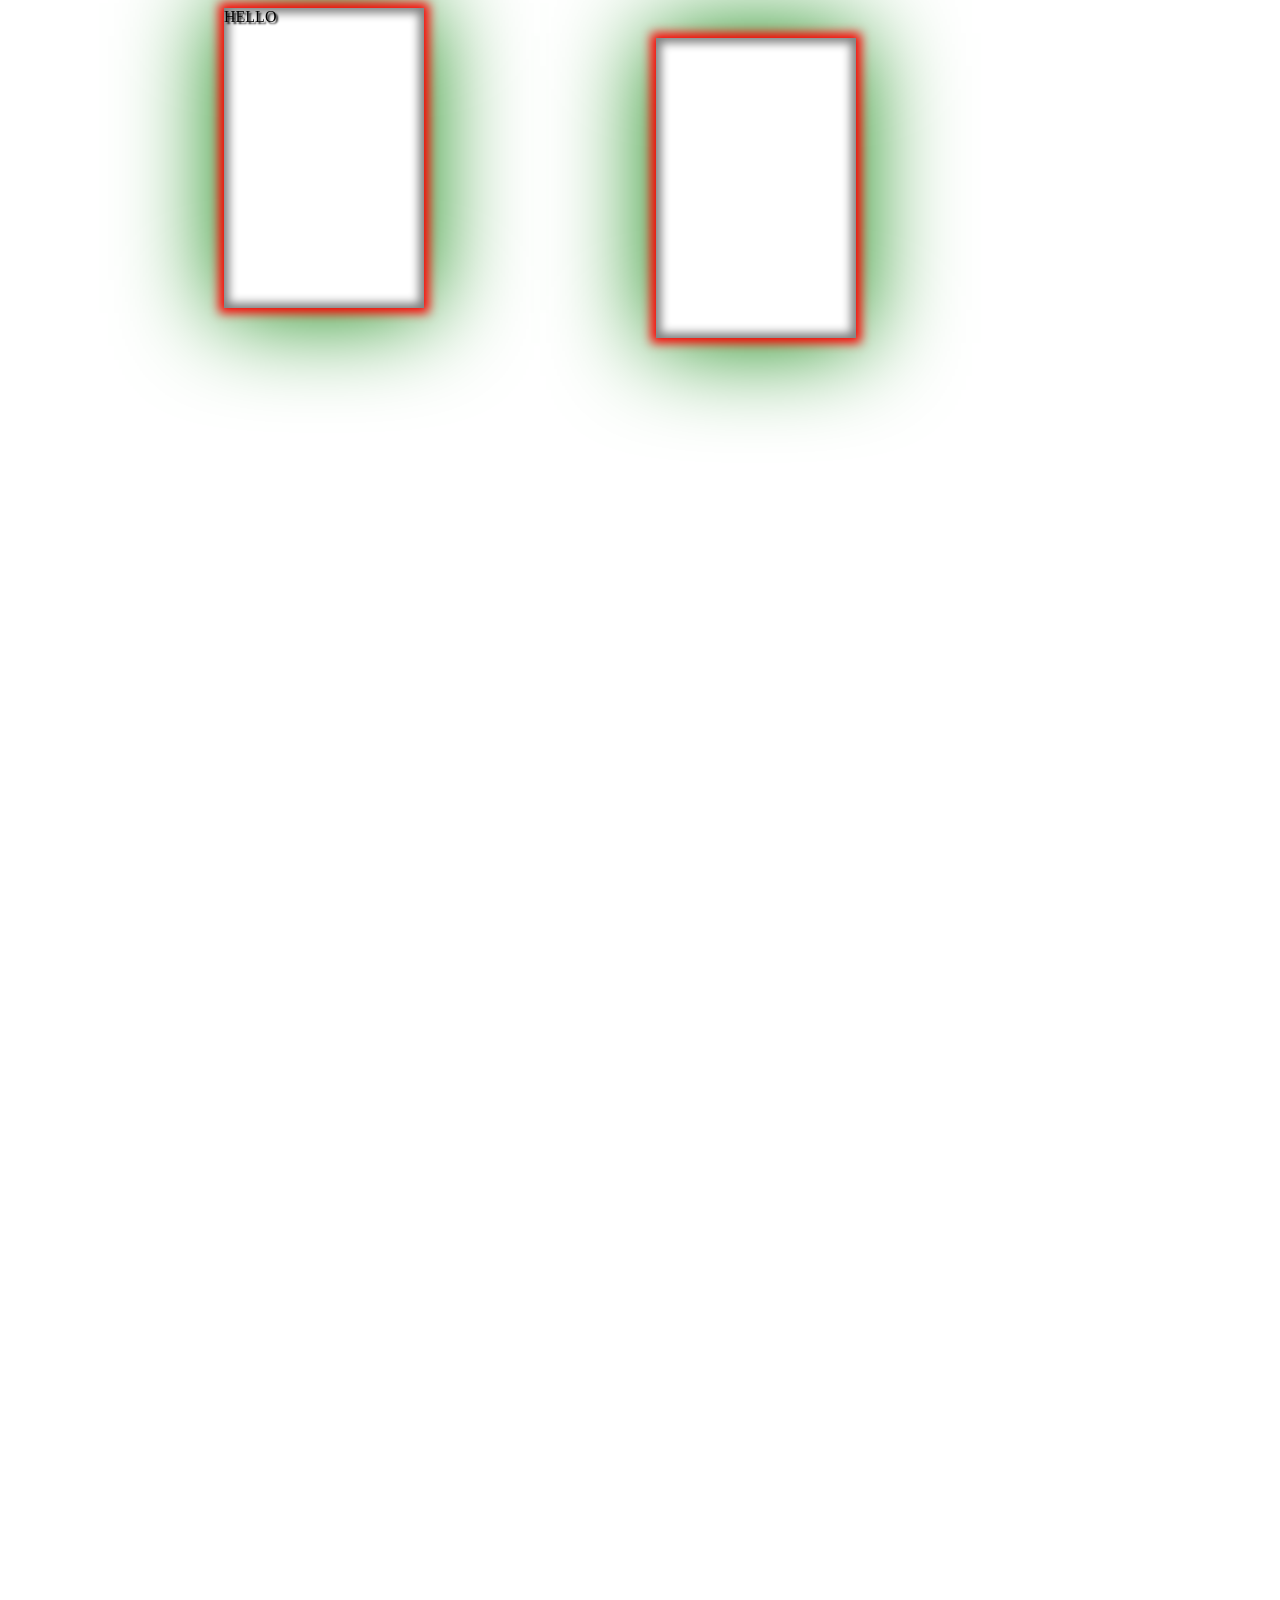
<file: shadow.html>
<!doctype html>
<html lang="en">
  <head>
    <meta charset="UTF-8" />
    <meta name="viewport" content="width=device-width, initial-scale=1.0" />
    <title>Shadow</title>

    <style>
      .box {
        width: 200px;
        height: 300px;
        margin: 0 auto;
        /* border: 3px solid green; */
        box-shadow:
          inset 0 0 10px 5px gray,
          0 0 10px 5px red,
          0 0 100px 5px green;
        text-shadow: 2px 2px 2px rgba(0, 0, 0, 1);
      }
    </style>
  </head>
  <body style="display: flex">
    <div class="box">HELLO</div>
    <div class="box" style="position: relative; top: 30px; right: 200px"></div>

    <div style="height: 2000px"></div>
  </body>
</html>
</file>
